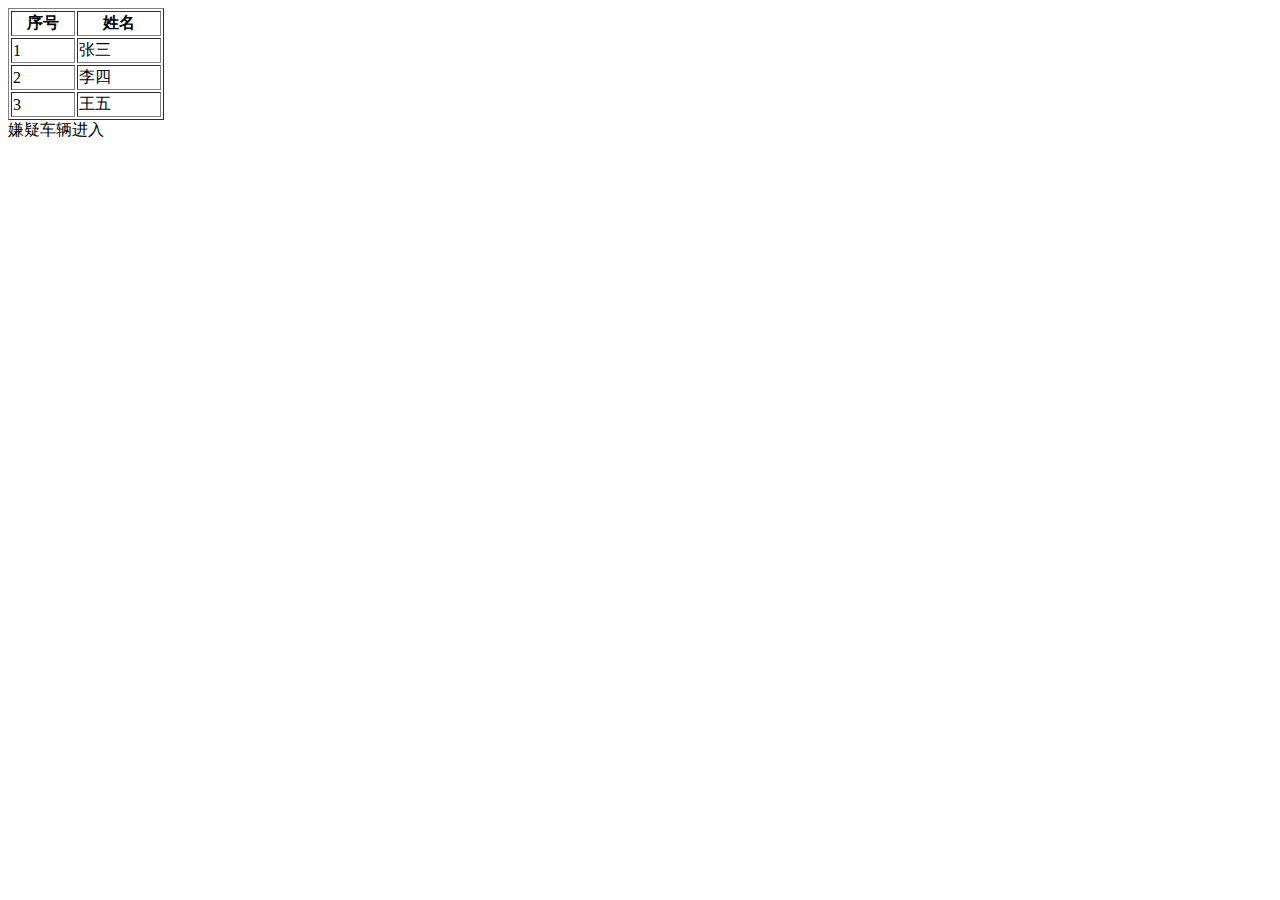
<file: src/main/webapp/data.html>
<!DOCTYPE html>
<html>
<head>
<meta charset="UTF-8">
<title>Insert title here</title>
</head>
<body>
<table border=1>
<tr>
    <th width=60>序号</th><th width=80>姓名</th>
 </tr>
 <tr><td>1</td><td>张三</td></tr>
  <tr><td>2</td><td>李四</td></tr>
   <tr><td>3</td><td>王五</td></tr>    
</table>
嫌疑车辆进入
</body>
</html>
</file>
